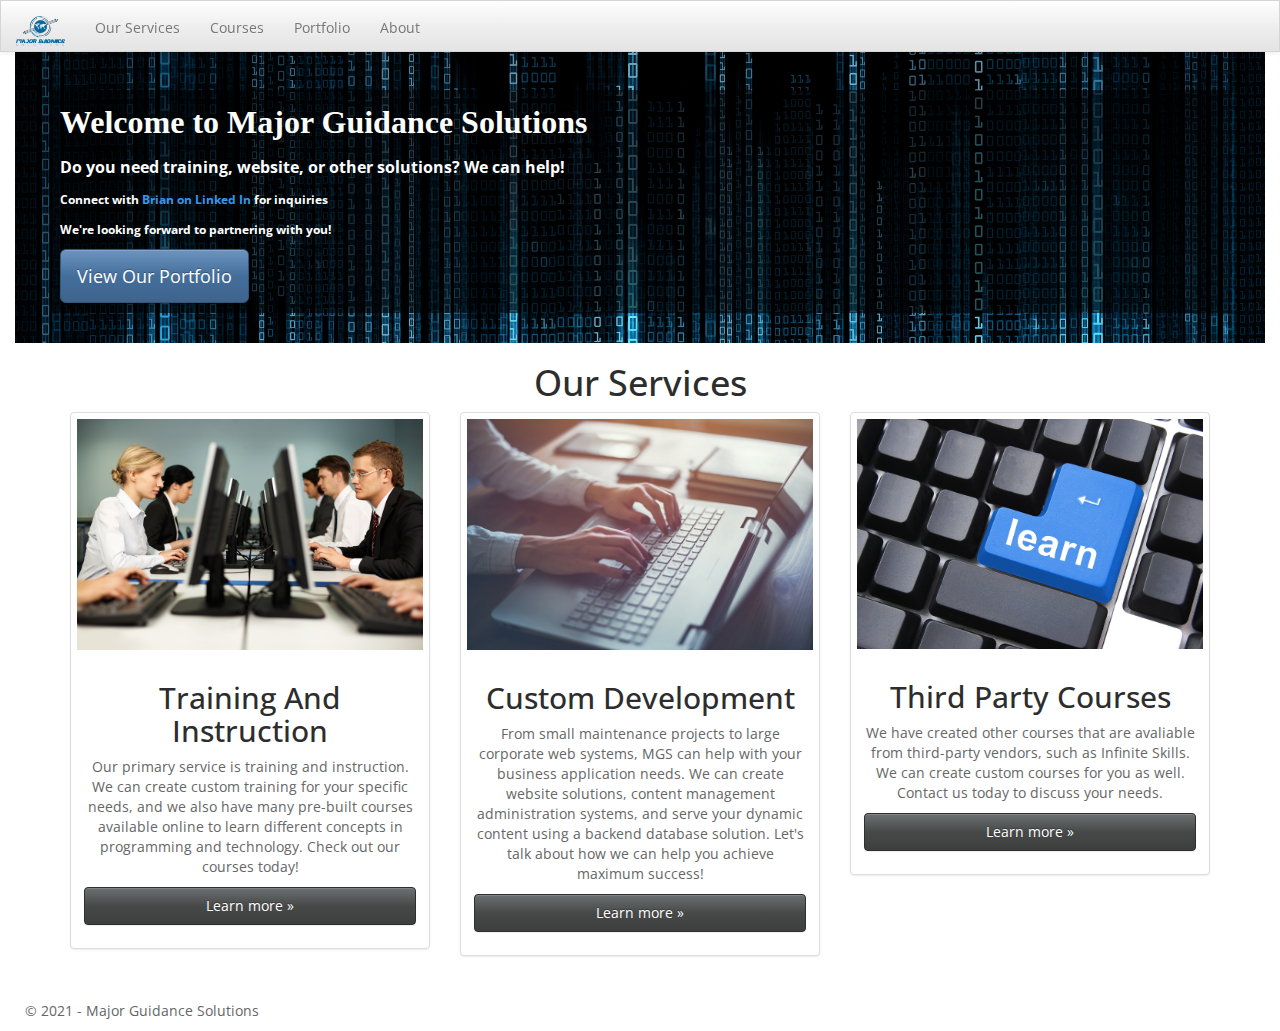
<file: index.html>
<!DOCTYPE html>
<html lang="en">
<head>
    <meta charset="utf-8" />
    <meta name="viewport" content="width=device-width, initial-scale=1.0">
    <meta name="description" content="Major Guidance Solutions is a training and web-consulting company.  We build websites, custom solutions, and training courses" />
    <meta name="google-site-verification" content="ds817sIFiF9lKzIzUaxCvbvupThcDyJ0hNEKimfYdb0" />
    <title>Major Guidance Solutions</title>
    <link href="css/bootstrap-theme.min.css" rel="stylesheet">
    <link href="css/bootstrap.min.css" rel="stylesheet">
    <link href="css/carousel.css" rel="stylesheet">
    <link href="css/jquery-ui.min.css" rel="stylesheet">
    <link href="css/jquery-ui.structure.min.css" rel="stylesheet">
    <link href="css/jquery-ui.theme.min.css" rel="stylesheet">
    <link href="css/site.css" rel="stylesheet">
    <script src='https://www.google.com/recaptcha/api.js'></script>
</head>
<body>
    <div class="navbar navbar-default navbar-fixed-top">
        <div class="container-fluid">
            <div class="navbar-header">
                <button type="button" class="navbar-toggle" data-toggle="collapse" data-target=".navbar-collapse">
                    <span class="icon-bar"></span>
                    <span class="icon-bar"></span>
                    <span class="icon-bar"></span>
                </button>
                <a href="index.html" class="navbar-brand">
                    <img src="images/Logo.png" title="Major Guidance Solutions Logo" alt="Major Guidance Solutions Logo"
                         height="30px" />
                </a>
            </div>
            <div class="navbar-collapse collapse">
                <ul class="nav navbar-nav">
                    <li class="menu-item dropdown">
                        <a href="#" class="dropdown-toggle" data-toggle="dropdown">Our Services</a>
                        <ul class="dropdown-menu">
                            <li class="menu-item"><a href="index.html">Home</a></li>
                            <li class="menu-item"><a href="trainingandinstruction.html">Training And Instruction</a></li>
                            <li class="menu-item"><a href="customdevelopment.html">Custom Development</a></li>
                            <li class="menu-item"><a href="customcourses.html">Custom Courses</a></li>
                        </ul>
                    </li>
                    <li></li>
                    <li><a href="https://training.majorguidancesolutions.com" target="_blank">Courses</a></li>
                    <li><a href="portfolio.html">Portfolio</a></li>
                    <li><a href="about.html">About</a></li>
                </ul>
            </div>
        </div>
    </div>
    <div class="body-content">

        <section class="homepageheader">
            <div class="container-fluid">
                <div class="jumbotron-custom">
                    <div class="row">
                        <div class="hidden-sm hidden-xs">
                            <div class="col-md-8">
                                <div class="row">

                                    <div class="col-xs-12 col-md-12">
                                        <p>
                                            <span class="jth1">Welcome to Major Guidance Solutions</span>
                                        </p>
                                    </div>
                                </div>

                                <div class="row">
                                    <div class="col-xs-12 col-md-12">
                                        <p>
                                            <span class="jth3">
                                                Do you need training, website, or other solutions?  We can help!
                                            </span>
                                        </p>
                                    </div>
                                </div>
                                <div class="row">
                                    <div class="col-xs-12 col-md-12">
                                        <p>
                                            <span class="jth5">
                                                Connect with <a href="https://www.linkedin.com/in/brianlgorman" target="_blank">Brian on Linked In</a> for inquiries 
                                            </span>
                                        </p>
                                    </div>
                                </div>
                                <div class="row">
                                    <div class="col-xs-12 col-md-12">
                                        <p>
                                            <span class="jth5">
                                                We're looking forward to partnering with you!
                                            </span>
                                        </p>
                                    </div>
                                </div>
                                <div class="row">
                                    <div class="col-xs-12 col-md-12">
                                        <a class="btn btn-primary btn-lg" href="portfolio.html">View Our Portfolio</a>
                                    </div>
                                </div>
                            </div>
                            <div class="col-md-4">
                                <div class="hidden-sm hidden-xs">
                                    <!-- <div class="panel">
                                        <div class="panel-body">
        <form action="/ContactUs/Create" method="post"><input name="__RequestVerificationToken" type="hidden" value="bCKmnstpBrNyuHSiI5T2NNhahsMHrcIqYBK7GptZTpPyLe-HDvWsDGaVo73Mqh3Lnd_BnLm0nB2x8XXdw6FeG_vr6UxEpHPimP5JQD5822U1" />                                        <form role="form">
                                                    <div class="form-group">
                                                        <label for="Info">Do you have a custom request?</label>
                                                    </div>
                                                    <div class="form-group">
                                                        <label for="Name">Name</label>
                                                        <input class="form-control" id="Name" name="Name" type="text" value="" />
                                                    </div>
                                                    <div class="form-group">
                                                        <label for="emailAddress">Email Address</label>
                                                        <input class="form-control" data-val="true" data-val-email="The Email field is not a valid e-mail address." id="Email" name="Email" type="text" value="" />
                                                        <span class="field-validation-valid text-danger" data-valmsg-for="Email" data-valmsg-replace="true"></span>
                                                    </div>
                                                    <div class="form-group">
                                                        <label for="questionComment">How can we help you?</label>
                                                        <textarea class="form-control" cols="20" id="Comments" name="Comments" rows="2">
        </textarea>
                                                    </div>
                                                    <div class="form-group">
                                                        <div class="g-recaptcha" data-sitekey="6Leuz04UAAAAAO5cCkplxC821ZRMJoc3R-yg8Am8"></div>
                                                        <button type="submit" id="submit" class="btn btn-primary" style="min-width:230px;">Submit</button>
                                                    </div>
                                                </form>
        </form>                                </div>
                                    </div> -->
                                </div>
                            </div>
                        </div>
                        <div class="visible-sm visible-xs">
                            <div class="row">
                                <div class="col-xs-12 col-sm-12">
                                    <p class="jth5">
                                        Welcome to Major Guidance Solutions.
                                    </p>
                                </div>
                            </div>
                        </div>
                        <div class="visible-sm">
                            <div class="row">
                                <div class="col-xs-12 col-sm-12">
                                    <p class="jth5">
                                        We're glad you are here. Check out our offerings and contact us today.  We'll be looking forward to hearing from you!
                                    </p>
                                </div>
                            </div>
                        </div>
                    </div>
                </div>
            </div>
        </section>
        <section>
            <div class="container">
                <div class="row text-center">
                    <h1>Our Services</h1>
                </div>
            </div>
        </section>
        <section>
            <div class="container">
                <div class="row text-center">
                    <div class="col-lg-4 col-md-4 col-sm-6 col-xs-12">
                        <div class="thumbnail">
                            <img src="images/training_sm.jpg" alt="Training and Instruction image" class="img-responsive" style="padding:2px;" />
                            <div class="caption">
                                <h2>Training And Instruction</h2>
                                <p>
                                    Our primary service is training and instruction.  We can create custom training for your specific needs, and we also have many pre-built courses available online to learn
                                    different concepts in programming and technology.  Check out our courses today!
                                </p>
                                <p><a class="btn btn-default btn-default-color width100perc" href="https://training.majorguidancesolutions.com" target="_blank">Learn more &raquo;</a></p>
                            </div>
                        </div>
                    </div>

                    <div class="col-lg-4 col-md-4 col-sm-6 col-xs-12">
                        <div class="thumbnail">
                            <img src="images/webdev_sm.jpg" alt="Custom development image" class="img-responsive" style="padding:2px;" />
                            <div class="caption">
                                <h2>Custom Development</h2>
                                <p>
                                    From small maintenance projects to large corporate web systems, MGS can help with your business application needs.
                                    We can create website solutions, content management administration systems, and serve your dynamic content using a backend database solution.
                                    Let's talk about how we can help you achieve maximum success!
                                </p>
                                <p><a class="btn btn-default btn-default-color width100perc" href="customdevelopment.html">Learn more &raquo;</a></p>
                            </div>
                        </div>
                    </div>

                    <div class="col-lg-4 col-md-4 col-sm-6 col-xs-12">
                        <div class="thumbnail">
                            <img src="images/thirdparty_sm.jpg" alt="Third Party Courses image" class="img-responsive" style="padding:2px;" />
                            <div class="caption">
                                <h2>Third Party Courses</h2>
                                <p>
                                    We have created other courses that are avaliable from third-party vendors, such as Infinite Skills. We can create custom courses for you as well.
                                    Contact us today to discuss your needs.
                                </p>
                                <p><a class="btn btn-default btn-default-color width100perc" href="customcourses.html">Learn more &raquo;</a></p>
                            </div>
                        </div>
                    </div>

                </div>
            </div>
        </section>
    </div>
    <div class="row-fluid" style="padding-top:25px; padding-left:10px;">
        <div class="col-xs-12 col-sm-12 col-md-12 col-lg-12">
            <footer>
                <p>&copy; 2021 - Major Guidance Solutions</p>
            </footer>
        </div>
    </div>

    <script src="js/lib/jquery.min.js" type="text/javascript"></script>
    <script src="js/lib/jquery-ui.min.js" type="text/javascript"></script>
    <script src="js/lib/bootstrap.min.js" type="text/javascript"></script>
    <script async>(function(s,u,m,o,j,v){j=u.createElement(m);v=u.getElementsByTagName(m)[0];j.async=1;j.src=o;j.dataset.sumoSiteId='b4dd9afd2f1b91f21d970b7b245b37c77cfbd719337da8b7c1759c6591c8f07f';v.parentNode.insertBefore(j,v)})(window,document,'script','//load.sumo.com/');</script>
</body>
</html>
</file>
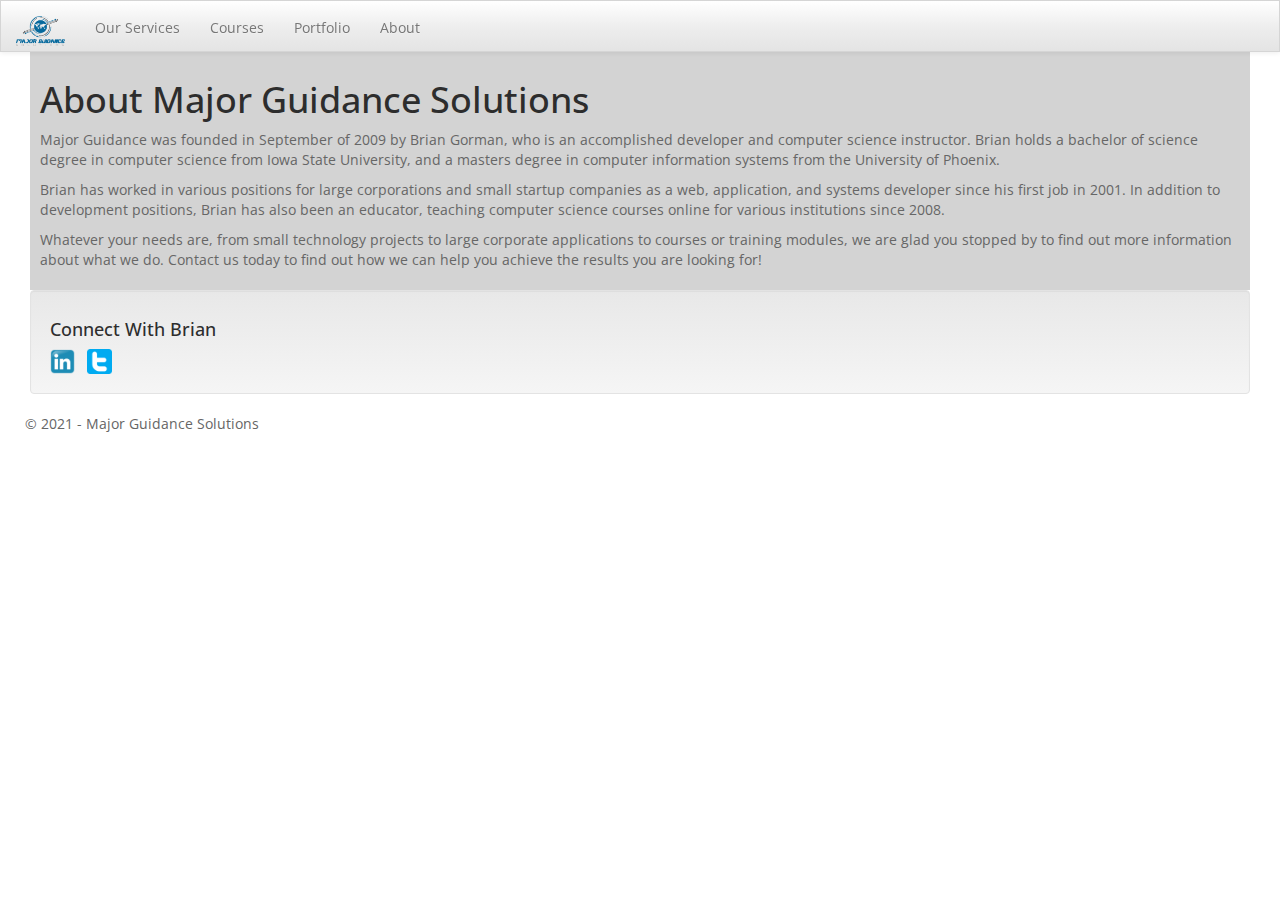
<file: about.html>
<!DOCTYPE html>
<html lang="en">
<head>
    <meta charset="utf-8" />
    <meta name="viewport" content="width=device-width, initial-scale=1.0">
    <meta name="description" content="Major Guidance Solutions is a training and web-consulting company.  We build websites, custom solutions, and training courses" />
    <meta name="google-site-verification" content="ds817sIFiF9lKzIzUaxCvbvupThcDyJ0hNEKimfYdb0" />
    <title>Major Guidance Solutions</title>
    <link href="css/bootstrap-theme.min.css" rel="stylesheet">
    <link href="css/bootstrap.min.css" rel="stylesheet">
    <link href="css/carousel.css" rel="stylesheet">
    <link href="css/jquery-ui.min.css" rel="stylesheet">
    <link href="css/jquery-ui.structure.min.css" rel="stylesheet">
    <link href="css/jquery-ui.theme.min.css" rel="stylesheet">
    <link href="css/site.css" rel="stylesheet">
    <script src='https://www.google.com/recaptcha/api.js'></script>
</head>
<body>
    <div class="navbar navbar-default navbar-fixed-top">
        <div class="container-fluid">
            <div class="navbar-header">
                <button type="button" class="navbar-toggle" data-toggle="collapse" data-target=".navbar-collapse">
                    <span class="icon-bar"></span>
                    <span class="icon-bar"></span>
                    <span class="icon-bar"></span>
                </button>
                <a href="index.html" class="navbar-brand">
                    <img src="images/Logo.png" title="Major Guidance Solutions Logo" alt="Major Guidance Solutions Logo"
                         height="30px" />
                </a>
            </div>
            <div class="navbar-collapse collapse">
                <ul class="nav navbar-nav">
                    <li class="menu-item dropdown">
                        <a href="#" class="dropdown-toggle" data-toggle="dropdown">Our Services</a>
                        <ul class="dropdown-menu">
                            <li class="menu-item"><a href="index.html">Home</a></li>
                            <li class="menu-item"><a href="trainingandinstruction.html">Training And Instruction</a></li>
                            <li class="menu-item"><a href="customdevelopment.html">Custom Development</a></li>
                            <li class="menu-item"><a href="customcourses.html">Custom Courses</a></li>
                        </ul>
                    </li>
                    <li></li>
                    <li><a href="https://training.majorguidancesolutions.com" target="_blank">Courses</a></li>
                    <li><a href="portfolio.html">Portfolio</a></li>
                    <li><a href="about.html">About</a></li>
                </ul>
            </div>
        </div>
    </div>
    <div class="body-content">
        <div class="row-fluid">
            <div class="col-xs-12 col-sm-12 col-md-12 col-lg-12">
                <div class="about-text">
                    <h1>About Major Guidance Solutions</h1>
                    <p>
                        Major Guidance was founded in September of 2009 by Brian Gorman, who is an accomplished developer and computer science instructor.
                        Brian holds a bachelor of science degree in computer science from Iowa State University, and a masters degree in computer information systems from the University of Phoenix.
                    </p>
                    <p>
                        Brian has worked in various positions for large corporations and small startup companies as a web, application, and systems developer since his first job in 2001.
                        In addition to development positions, Brian has also been an educator, teaching computer science courses online for various institutions since 2008.
                    </p>
                    <p>
                        Whatever your needs are, from small technology projects to large corporate applications to courses or training modules, we are glad you stopped by to
                        find out more information about what we do. Contact us today to find out how we can help you achieve the results you are looking for!
                    </p>
                </div>
            </div>
        </div>
        <div class="row-fluid">
            <div class="col-xs-12 col-sm-12 col-md-12 col-lg-12">
                <div class="well">
                    <h4>Connect With Brian</h4>
                    <a href="https://www.linkedin.com/in/brianlgorman" target="_blank"><img src="images/linkedin.png" alt="Connect on Linked In" style="max-height:25px; max-width:25px;"/></a>
                    &nbsp;
                    <a href="https://twitter.com/blgorman" target="_blank"><img src="images/twitter.png" alt="Connect on Twitter" style="max-height:25px; max-width:25px;"/></a>
                </div>
            </div>
        </div>
    </div>
    <div class="row-fluid" style="padding-top:25px; padding-left:10px;">
        <div class="col-xs-12 col-sm-12 col-md-12 col-lg-12">
            <footer>
                <p>&copy; 2021 - Major Guidance Solutions</p>
            </footer>
        </div>
    </div>

    <script src="js/lib/jquery.min.js" type="text/javascript"></script>
    <script src="js/lib/jquery-ui.min.js" type="text/javascript"></script>
    <script src="js/lib/bootstrap.min.js" type="text/javascript"></script>
    <script async>(function(s,u,m,o,j,v){j=u.createElement(m);v=u.getElementsByTagName(m)[0];j.async=1;j.src=o;j.dataset.sumoSiteId='b4dd9afd2f1b91f21d970b7b245b37c77cfbd719337da8b7c1759c6591c8f07f';v.parentNode.insertBefore(j,v)})(window,document,'script','//load.sumo.com/');</script>
</body>
</html>
</file>
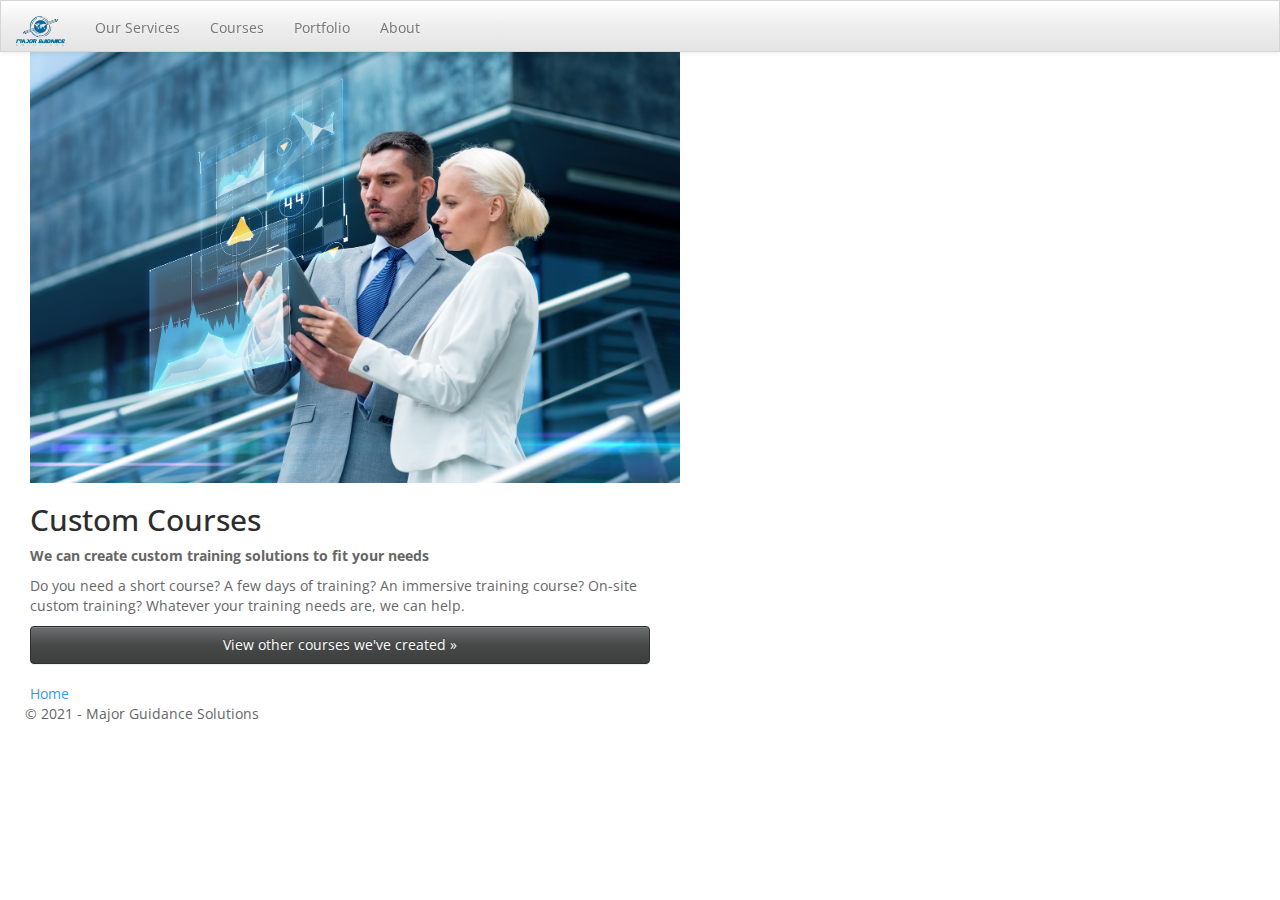
<file: customcourses.html>
<!DOCTYPE html>
<html lang="en">
<head>
    <meta charset="utf-8" />
    <meta name="viewport" content="width=device-width, initial-scale=1.0">
    <meta name="description" content="Major Guidance Solutions is a training and web-consulting company.  We build websites, custom solutions, and training courses" />
    <meta name="google-site-verification" content="ds817sIFiF9lKzIzUaxCvbvupThcDyJ0hNEKimfYdb0" />
    <title>Major Guidance Solutions</title>
    <link href="css/bootstrap-theme.min.css" rel="stylesheet">
    <link href="css/bootstrap.min.css" rel="stylesheet">
    <link href="css/carousel.css" rel="stylesheet">
    <link href="css/jquery-ui.min.css" rel="stylesheet">
    <link href="css/jquery-ui.structure.min.css" rel="stylesheet">
    <link href="css/jquery-ui.theme.min.css" rel="stylesheet">
    <link href="css/site.css" rel="stylesheet">
    <script src='https://www.google.com/recaptcha/api.js'></script>
</head>
<body>
    <div class="navbar navbar-default navbar-fixed-top">
        <div class="container-fluid">
            <div class="navbar-header">
                <button type="button" class="navbar-toggle" data-toggle="collapse" data-target=".navbar-collapse">
                    <span class="icon-bar"></span>
                    <span class="icon-bar"></span>
                    <span class="icon-bar"></span>
                </button>
                <a href="index.html" class="navbar-brand">
                    <img src="images/Logo.png" title="Major Guidance Solutions Logo" alt="Major Guidance Solutions Logo"
                         height="30px" />
                </a>
            </div>
            <div class="navbar-collapse collapse">
                <ul class="nav navbar-nav">
                    <li class="menu-item dropdown">
                        <a href="#" class="dropdown-toggle" data-toggle="dropdown">Our Services</a>
                        <ul class="dropdown-menu">
                            <li class="menu-item"><a href="index.html">Home</a></li>
                            <li class="menu-item"><a href="trainingandinstruction.html">Training And Instruction</a></li>
                            <li class="menu-item"><a href="customdevelopment.html">Custom Development</a></li>
                            <li class="menu-item"><a href="customcourses.html">Custom Courses</a></li>
                        </ul>
                    </li>
                    <li></li>
                    <li><a href="https://training.majorguidancesolutions.com" target="_blank">Courses</a></li>
                    <li><a href="portfolio.html">Portfolio</a></li>
                    <li><a href="about.html">About</a></li>
                </ul>
            </div>
        </div>
    </div>
    <div class="body-content">
        
        <div class="row-fluid">
            <div class="col-md-12 col-lg-12">
                <div class="visible-sm visible-xs">
                    <img class="img-responsive" src="images/thirdparty.jpg" alt="Custom Courses for partners photo" />
                </div>
                <div class="hidden-sm hidden-xs">
                    <img class="img-responsive ourservicedisplaywidth" src="images/thirdparty.jpg" alt="Custom Courses for partners photo" />
                </div>
            </div>
        </div>
        
        <div class="row-fluid">
            <div class="col-xs-12 col-sm-12 col-md-12 col-lg-12">
                <div class="ourservicedisplaywidth">
                    <h2>Custom Courses</h2>
                    <p>
                        <b>We can create custom training solutions to fit your needs</b>
                    </p>
                    <p>
                        Do you need a short course? A few days of training? An immersive training course? On-site custom training? Whatever your training needs are, we can help.
                    </p>
                </div>
            </div>
        </div>
        <div class="row-fluid">
            <div class="ourservicedisplaywidth">
                <div class="col-xs-12 col-sm-12 col-md-12 col-lg-12">
                    <a style="width:100%;" class="btn btn-default btn-default-color" href="portfolio.html">View other courses we&#39;ve created &raquo;</a>
                </div>
            </div>
        </div>
        <div class="row-fluid">
            <div class="ourservicedisplaywidth">
                <div class="col-xs-12 col-sm-12 col-md-12 col-lg-12">
                    <div style="padding:10px;"></div>
                </div>
            </div>
        </div>
        <div class="row-fluid">
            <div class="ourservicedisplaywidth">
                <div class="col-xs-12 col-sm-12 col-md-12 col-lg-12">
                    <a href="index.html">Home</a>
                </div>
            </div>
        </div>

    </div>
    <div class="row-fluid" style="padding-top:25px; padding-left:10px;">
        <div class="col-xs-12 col-sm-12 col-md-12 col-lg-12">
            <footer>
                <p>&copy; 2021 - Major Guidance Solutions</p>
            </footer>
        </div>
    </div>

    <script src="js/lib/jquery.min.js" type="text/javascript"></script>
    <script src="js/lib/jquery-ui.min.js" type="text/javascript"></script>
    <script src="js/lib/bootstrap.min.js" type="text/javascript"></script>
    <script async>(function(s,u,m,o,j,v){j=u.createElement(m);v=u.getElementsByTagName(m)[0];j.async=1;j.src=o;j.dataset.sumoSiteId='b4dd9afd2f1b91f21d970b7b245b37c77cfbd719337da8b7c1759c6591c8f07f';v.parentNode.insertBefore(j,v)})(window,document,'script','//load.sumo.com/');</script>
</body>
</html>
</file>
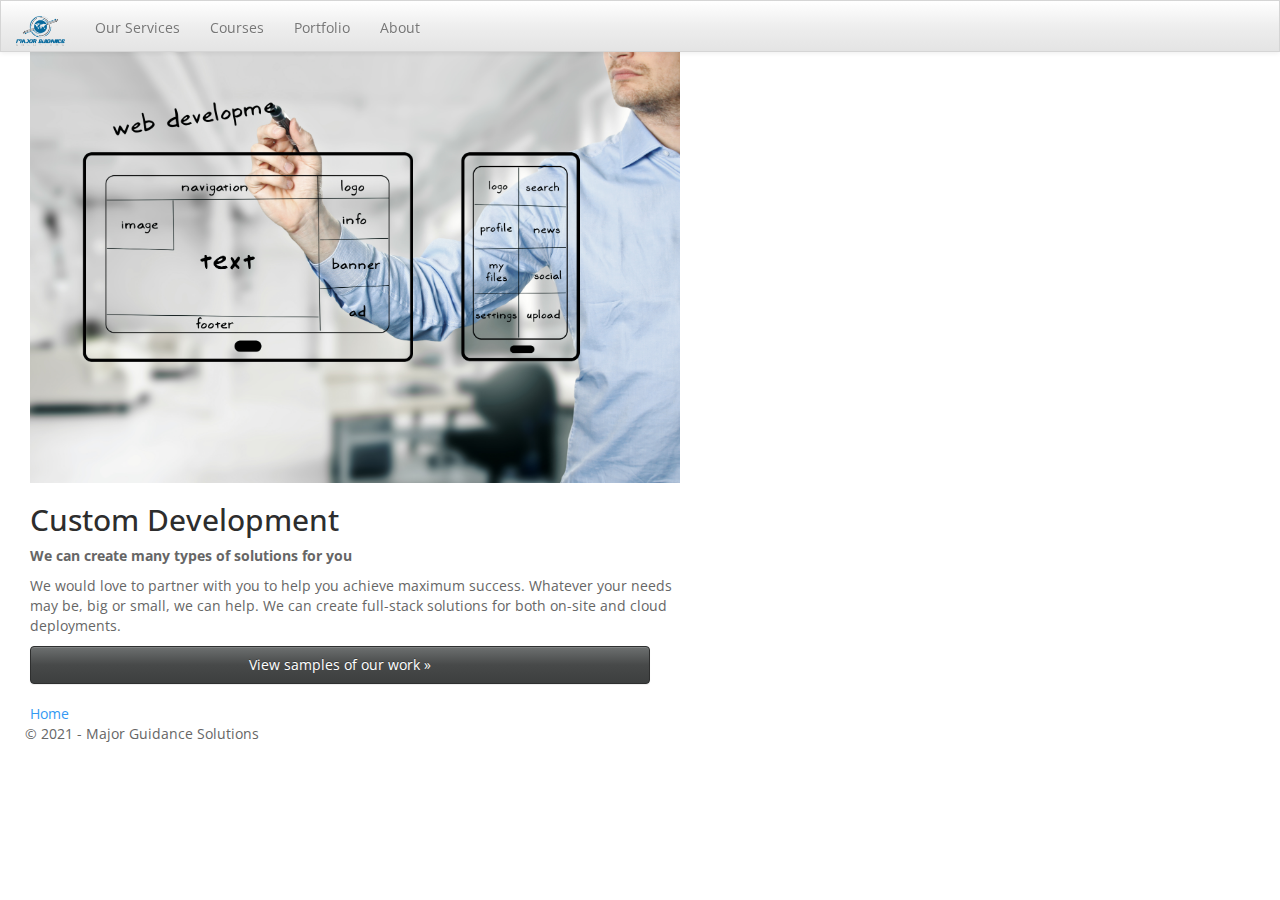
<file: customdevelopment.html>
<!DOCTYPE html>
<html lang="en">
<head>
    <meta charset="utf-8" />
    <meta name="viewport" content="width=device-width, initial-scale=1.0">
    <meta name="description" content="Major Guidance Solutions is a training and web-consulting company.  We build websites, custom solutions, and training courses" />
    <meta name="google-site-verification" content="ds817sIFiF9lKzIzUaxCvbvupThcDyJ0hNEKimfYdb0" />
    <title>Major Guidance Solutions</title>
    <link href="css/bootstrap-theme.min.css" rel="stylesheet">
    <link href="css/bootstrap.min.css" rel="stylesheet">
    <link href="css/carousel.css" rel="stylesheet">
    <link href="css/jquery-ui.min.css" rel="stylesheet">
    <link href="css/jquery-ui.structure.min.css" rel="stylesheet">
    <link href="css/jquery-ui.theme.min.css" rel="stylesheet">
    <link href="css/site.css" rel="stylesheet">
    <script src='https://www.google.com/recaptcha/api.js'></script>
</head>
<body>
    <div class="navbar navbar-default navbar-fixed-top">
        <div class="container-fluid">
            <div class="navbar-header">
                <button type="button" class="navbar-toggle" data-toggle="collapse" data-target=".navbar-collapse">
                    <span class="icon-bar"></span>
                    <span class="icon-bar"></span>
                    <span class="icon-bar"></span>
                </button>
                <a href="index.html" class="navbar-brand">
                    <img src="images/Logo.png" title="Major Guidance Solutions Logo" alt="Major Guidance Solutions Logo"
                         height="30px" />
                </a>
            </div>
            <div class="navbar-collapse collapse">
                <ul class="nav navbar-nav">
                    <li class="menu-item dropdown">
                        <a href="#" class="dropdown-toggle" data-toggle="dropdown">Our Services</a>
                        <ul class="dropdown-menu">
                            <li class="menu-item"><a href="index.html">Home</a></li>
                            <li class="menu-item"><a href="trainingandinstruction.html">Training And Instruction</a></li>
                            <li class="menu-item"><a href="customdevelopment.html">Custom Development</a></li>
                            <li class="menu-item"><a href="customcourses.html">Custom Courses</a></li>
                        </ul>
                    </li>
                    <li></li>
                    <li><a href="https://training.majorguidancesolutions.com" target="_blank">Courses</a></li>
                    <li><a href="portfolio.html">Portfolio</a></li>
                    <li><a href="about.html">About</a></li>
                </ul>
            </div>
        </div>
    </div>
    <div class="body-content">
        
        <div class="row-fluid">
            <div class="col-md-12 col-lg-12">
                <div class="visible-sm visible-xs">
                    <img class="img-responsive" src="images/webdev.jpg" alt="Custom Development photo" />
                </div>
                <div class="hidden-sm hidden-xs">
                    <img class="img-responsive ourservicedisplaywidth" src="images/webdev.jpg" alt="Custom Development photo" />
                </div>
            </div>
        </div>
        
        <div class="row-fluid">
            <div class="col-xs-12 col-sm-12 col-md-12 col-lg-12">
                <div class="ourservicedisplaywidth">
                    <h2>Custom Development</h2>
                    <p>
                        <b>We can create many types of solutions for you</b>
                    </p>
                    <p>
                        We would love to partner with you to help you achieve maximum success. Whatever your needs may be, big or small, we can help.  We can create full-stack solutions for both on-site and cloud deployments.
                    </p>
                </div>
            </div>
        </div>
        <div class="row-fluid">
            <div class="ourservicedisplaywidth">
                <div class="col-xs-12 col-sm-12 col-md-12 col-lg-12">
                    <a style="width:100%;" class="btn btn-default btn-default-color" href="portfolio.html">View samples of our work &raquo;</a>
                </div>
            </div>
        </div>
        <div class="row-fluid">
            <div class="ourservicedisplaywidth">
                <div class="col-xs-12 col-sm-12 col-md-12 col-lg-12">
                    <div style="padding:10px;"></div>
                </div>
            </div>
        </div>
        <div class="row-fluid">
            <div class="ourservicedisplaywidth">
                <div class="col-xs-12 col-sm-12 col-md-12 col-lg-12">
                    <a href="index.html">Home</a>
                </div>
            </div>
        </div>

    </div>
    <div class="row-fluid" style="padding-top:25px; padding-left:10px;">
        <div class="col-xs-12 col-sm-12 col-md-12 col-lg-12">
            <footer>
                <p>&copy; 2021 - Major Guidance Solutions</p>
            </footer>
        </div>
    </div>

    <script src="js/lib/jquery.min.js" type="text/javascript"></script>
    <script src="js/lib/jquery-ui.min.js" type="text/javascript"></script>
    <script src="js/lib/bootstrap.min.js" type="text/javascript"></script>
    <script async>(function(s,u,m,o,j,v){j=u.createElement(m);v=u.getElementsByTagName(m)[0];j.async=1;j.src=o;j.dataset.sumoSiteId='b4dd9afd2f1b91f21d970b7b245b37c77cfbd719337da8b7c1759c6591c8f07f';v.parentNode.insertBefore(j,v)})(window,document,'script','//load.sumo.com/');</script>
</body>
</html>
</file>
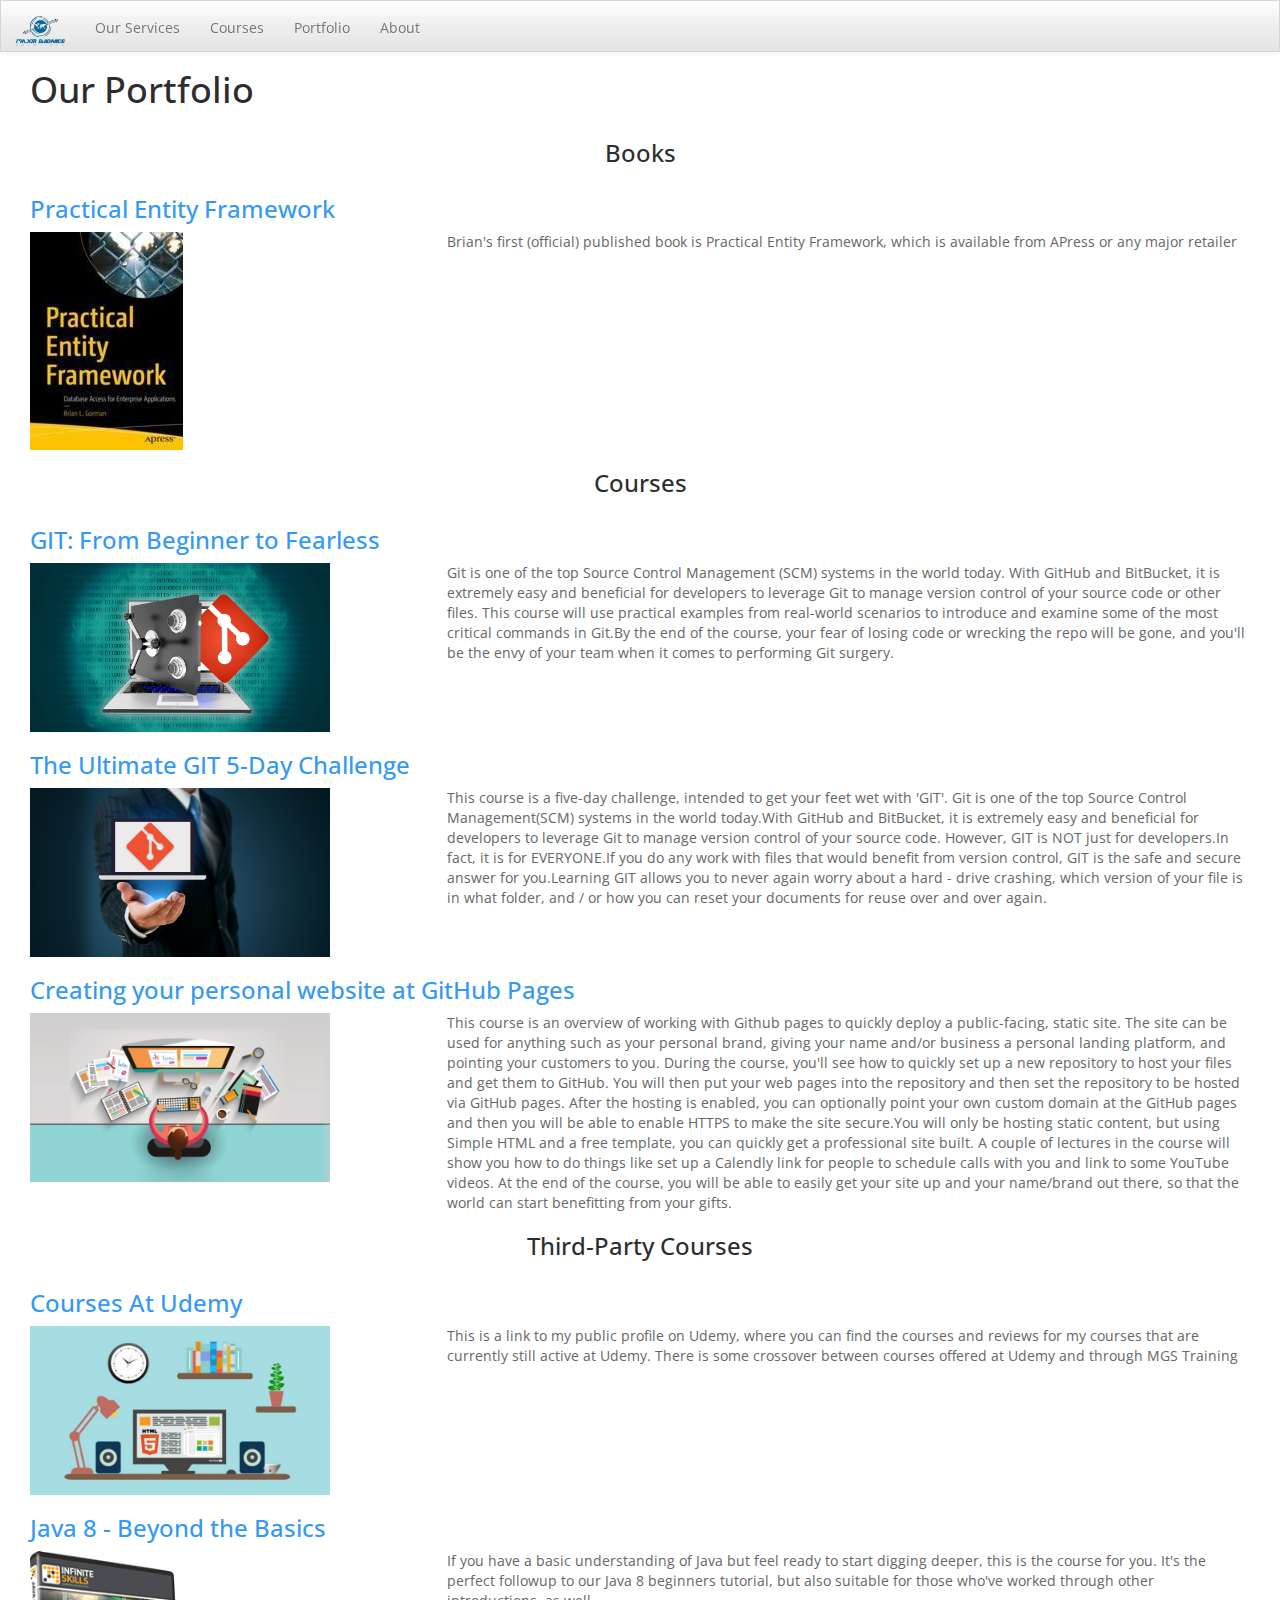
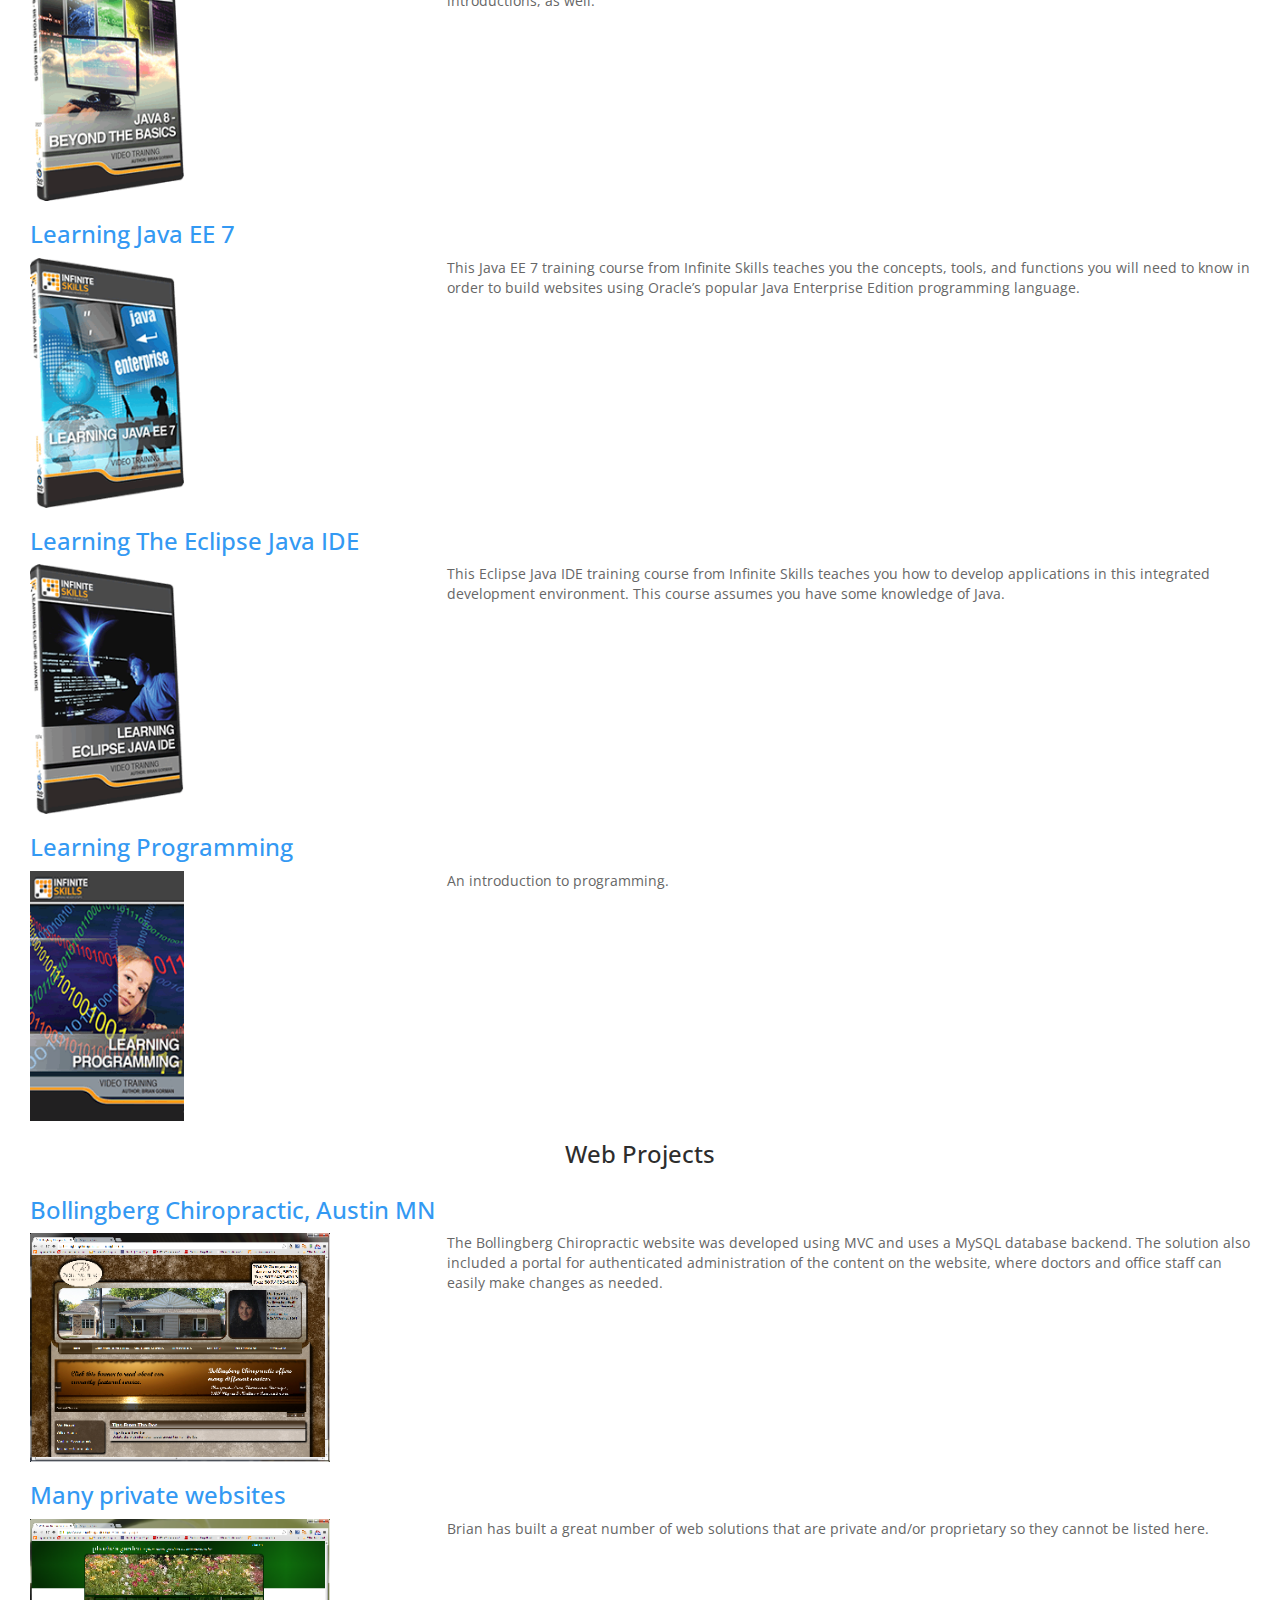
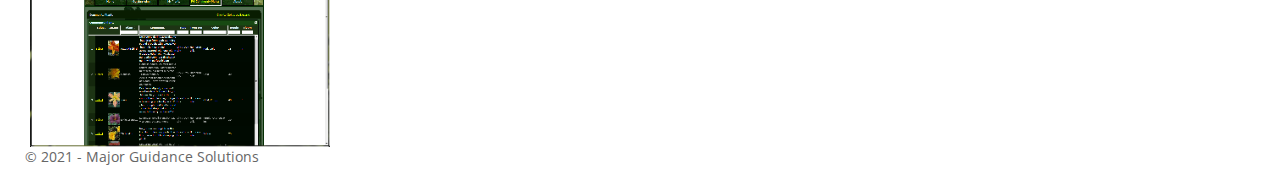
<file: portfolio.html>
<!DOCTYPE html>
<html lang="en">
<head>
    <meta charset="utf-8" />
    <meta name="viewport" content="width=device-width, initial-scale=1.0">
    <meta name="description" content="Major Guidance Solutions is a training and web-consulting company.  We build websites, custom solutions, and training courses" />
    <meta name="google-site-verification" content="ds817sIFiF9lKzIzUaxCvbvupThcDyJ0hNEKimfYdb0" />
    <title>Major Guidance Solutions</title>
    <link href="css/bootstrap-theme.min.css" rel="stylesheet">
    <link href="css/bootstrap.min.css" rel="stylesheet">
    <link href="css/carousel.css" rel="stylesheet">
    <link href="css/jquery-ui.min.css" rel="stylesheet">
    <link href="css/jquery-ui.structure.min.css" rel="stylesheet">
    <link href="css/jquery-ui.theme.min.css" rel="stylesheet">
    <link href="css/site.css" rel="stylesheet">
    <script src='https://www.google.com/recaptcha/api.js'></script>
</head>
<body>
    <div class="navbar navbar-default navbar-fixed-top">
        <div class="container-fluid">
            <div class="navbar-header">
                <button type="button" class="navbar-toggle" data-toggle="collapse" data-target=".navbar-collapse">
                    <span class="icon-bar"></span>
                    <span class="icon-bar"></span>
                    <span class="icon-bar"></span>
                </button>
                <a href="index.html" class="navbar-brand">
                    <img src="images/Logo.png" title="Major Guidance Solutions Logo" alt="Major Guidance Solutions Logo"
                         height="30px" />
                </a>
            </div>
            <div class="navbar-collapse collapse">
                <ul class="nav navbar-nav">
                    <li class="menu-item dropdown">
                        <a href="#" class="dropdown-toggle" data-toggle="dropdown">Our Services</a>
                        <ul class="dropdown-menu">
                            <li class="menu-item"><a href="index.html">Home</a></li>
                            <li class="menu-item"><a href="trainingandinstruction.html">Training And Instruction</a></li>
                            <li class="menu-item"><a href="customdevelopment.html">Custom Development</a></li>
                            <li class="menu-item"><a href="customcourses.html">Custom Courses</a></li>
                        </ul>
                    </li>
                    <li></li>
                    <li><a href="https://training.majorguidancesolutions.com" target="_blank">Courses</a></li>
                    <li><a href="portfolio.html">Portfolio</a></li>
                    <li><a href="about.html">About</a></li>
                </ul>
            </div>
        </div>
    </div>
    <div class="body-content">
        
        
        <div class="row-fluid">
            <div class="col-xs-12 col-sm-12 col-md-12 col-lg-12">
                <h1 style="width:100%;"><span style="text-align:center; width:100%;">Our Portfolio</span></h1>
            </div>
        </div>

        <div class="row-fluid">
            <div class="col-xs-12 col-sm-12 col-md-12 col-lg-12">
                <h3 style="text-align:center;">Books</h3>
            </div>
        </div>
        <div class="portfolio-item">
            <div class="row-fluid">
                <div class="col-xs-12 col-sm-12 col-md-12 col-lg-12">
                    <h3><a href="https://www.apress.com/us/book/9781484260432" target="_blank">Practical Entity Framework</a></h3>
                </div>
            </div>
            <div class="row-fluid">
                <div class="col-md-4 col-lg-4 col-xs-12 col-sm-12">
                    <a href="https://www.apress.com/us/book/9781484260432" target="_blank">
                        <img class="img-responsive img-container-portfolio" src="images/portfolio/books/9781484260449.jpg" alt="Practical Entity Framework book cover image" />
                    </a>
                </div>
                <div class="col-md-8 col-lg-8 col-xs-12 col-sm-12">
                    <span>Brian's first (official) published book is Practical Entity Framework, which is available from APress or any major retailer</span>
                </div>
            </div>
        </div>
        
        <div class="row-fluid">
            <div class="col-xs-12 col-sm-12 col-md-12 col-lg-12">
                <h3 style="text-align:center;">Courses</h3>
            </div>
        </div>
        
            <div class="portfolio-item">
                <div class="row-fluid">
                    <div class="col-xs-12 col-sm-12 col-md-12 col-lg-12">
                        <h3><a href="https://training.majorguidancesolutions.com/courses/git-from-beginner-to-fearless" target="_blank">GIT: From Beginner to Fearless</a></h3>
                    </div>
                </div>
                <div class="row-fluid">
                    <div class="col-md-4 col-lg-4 col-xs-12 col-sm-12">
                        <a href="https://training.majorguidancesolutions.com/courses/git-from-beginner-to-fearless" target="_blank">
                            <img class="img-responsive img-container-portfolio" src="images/portfolio/courses/gitmaincourse.jpg" alt="GIT: From Beginner to Fearless" />
                        </a>
                    </div>
                    <div class="col-md-8 col-lg-8 col-xs-12 col-sm-12">
                        <span>Git is one of the top Source Control Management (SCM) systems in the world today. With GitHub and BitBucket, it is extremely easy and beneficial for developers to leverage Git to manage version control of your source code or other files. This course will use practical examples from real-world scenarios to introduce and examine some of the most critical commands in Git.By the end of the course, your fear of losing code or wrecking the repo will be gone, and you&#39;ll be the envy of your team when it comes to performing Git surgery.</span>
                    </div>
                </div>
            </div>
            <div class="portfolio-item">
                <div class="row-fluid">
                    <div class="col-xs-12 col-sm-12 col-md-12 col-lg-12">
                        <h3><a href="https://training.majorguidancesolutions.com/courses/the-ultimate-git-5-day-challenge" target="_blank">The Ultimate GIT 5-Day Challenge</a></h3>
                    </div>
                </div>
                <div class="row-fluid">
                    <div class="col-md-4 col-lg-4 col-xs-12 col-sm-12">
                        <a href="https://training.majorguidancesolutions.com/courses/the-ultimate-git-5-day-challenge" target="_blank">
                            <img class="img-responsive img-container-portfolio" src="images/portfolio/courses/gitchallengecourse.jpg" alt="The Ultimate GIT 5-Day Challenge" />
                        </a>
                    </div>
                    <div class="col-md-8 col-lg-8 col-xs-12 col-sm-12">
                        <span>This course is a five-day challenge, intended to get your feet wet with &#39;GIT&#39;. Git is one of the top Source Control Management(SCM) systems in the world today.With GitHub and BitBucket, it is extremely easy and beneficial for developers to leverage Git to manage version control of your source code. However, GIT is NOT just for developers.In fact, it is  for EVERYONE.If you do any work with files that would benefit from version control, GIT is the safe and secure answer for you.Learning GIT allows you to never again worry about a hard - drive crashing, which version of your file is in what folder, and / or how you can reset your documents for reuse over and over again.</span>
                    </div>
                </div>
            </div>
            <div class="portfolio-item">
                <div class="row-fluid">
                    <div class="col-xs-12 col-sm-12 col-md-12 col-lg-12">
                        <h3><a href="https://training.majorguidancesolutions.com/courses/creating-your-personal-website-at-github-pages" target="_blank">Creating your personal website at GitHub Pages</a></h3>
                    </div>
                </div>
                <div class="row-fluid">
                    <div class="col-md-4 col-lg-4 col-xs-12 col-sm-12">
                        <a href="https://training.majorguidancesolutions.com/courses/creating-your-personal-website-at-github-pages" target="_blank">
                            <img class="img-responsive img-container-portfolio" src="images/portfolio/courses/githubpages.png" alt="Creating your personal website image" />
                        </a>
                    </div>
                    <div class="col-md-8 col-lg-8 col-xs-12 col-sm-12">
                        <span>This course is an overview of working with Github pages to quickly deploy a public-facing, static site.  The site can be used for anything such as your personal brand, giving your name and/or business a personal landing platform, and pointing your customers to you.  

                            During the course, you'll see how to quickly set up a new repository to host your files and get them to GitHub.  You will then put your web pages into the repository and then set the repository to be hosted via GitHub pages.
                            
                            After the hosting is enabled, you can optionally point your own custom domain at the GitHub pages and then you will be able to enable HTTPS to make the site secure.You will only be hosting static content, but using Simple HTML and a free template, you can quickly get a professional site built.
                            
                            A couple of lectures in the course will show you how to do things like set up a Calendly link for people to schedule calls with you and link to some YouTube videos.
                            
                            At the end of the course, you will be able to easily get your site up and your name/brand out there, so that the world can start benefitting from your gifts.</span>
                    </div>
                </div>
            </div>
            

            <div class="portfolio-item">
                <div class="col-xs-12 col-sm-12 col-md-12 col-lg-12">
                    <h3 style="text-align:center;">Third-Party Courses</h3>
                </div>
            </div>
            <div class="portfolio-item">
                <div class="row-fluid">
                    <div class="col-xs-12 col-sm-12 col-md-12 col-lg-12">
                        <h3><a href="https://www.udemy.com/user/briangorman/" target="_blank">Courses At Udemy</a></h3>
                    </div>
                </div>
                <div class="row-fluid">
                    <div class="col-md-4 col-lg-4 col-xs-12 col-sm-12">
                        <a href="https://www.udemy.com/user/briangorman/" target="_blank">
                            <img class="img-responsive img-container-portfolio" src="images/portfolio/courses/introtowebhtml.jpg" alt="A simple graphic of a montitor, some speakers a clock and a plant and books on a shelf" />
                        </a>
                    </div>
                    <div class="col-md-8 col-lg-8 col-xs-12 col-sm-12">
                        <span>This is a link to my public profile on Udemy, where you can find the courses and reviews for my courses that are currently still active at Udemy.  There is some crossover between courses offered at Udemy and through MGS Training</span>
                    </div>
                </div>
            </div>
        
            <div class="portfolio-item">
                <div class="row-fluid">
                    <div class="col-xs-12 col-sm-12 col-md-12 col-lg-12">
                        <h3><a target="_blank" href="https://www.oreilly.com/library/view/java-8-/9781771373364/">Java 8 - Beyond the Basics</a></h3>
                    </div>
                </div>
                <div class="row-fluid">
                    <div class="col-md-4 col-lg-4 col-xs-12 col-sm-12">
                        <a href="https://www.oreilly.com/library/view/java-8-/9781771373364/" target="_blank">
                            <img class="img-responsive img-container-portfolio" src="images/portfolio/thirdpartycourses/java8byb.png" alt="Java 8 beyond the basics course thumbnail image" />
                        </a>
                    </div>
                    <div class="col-md-8 col-lg-8 col-xs-12 col-sm-12">
                        <span>If you have a basic understanding of Java but feel ready to start digging deeper, this is the course for you. It&#39;s the perfect followup to our Java 8 beginners tutorial, but also suitable for those who&#39;ve worked through other introductions, as well.</span>
                    </div>
                </div>
            </div>
            <div class="portfolio-item">
                <div class="row-fluid">
                    <div class="col-xs-12 col-sm-12 col-md-12 col-lg-12">
                        <h3><a target="_blank" href="https://www.oreilly.com/library/view/learning-java-ee/9781771371940/">Learning Java EE 7</a></h3>
                    </div>
                </div>
                <div class="row-fluid">
                    <div class="col-md-4 col-lg-4 col-xs-12 col-sm-12">
                        <a href="https://www.oreilly.com/library/view/learning-java-ee/9781771371940/" target="_blank">
                            <img class="img-responsive img-container-portfolio" src="images/portfolio/thirdpartycourses/javaee7.png" alt="Learning Java EE 7 course thumbnail image" />
                        </a>
                    </div>
                    <div class="col-md-8 col-lg-8 col-xs-12 col-sm-12">
                        <span>This Java EE 7 training course from Infinite Skills teaches you the concepts, tools, and functions you will need to know in order to build websites using Oracle’s popular Java Enterprise Edition programming language. </span>
                    </div>
                </div>
            </div>
            <div class="portfolio-item">
                <div class="row-fluid">
                    <div class="col-xs-12 col-sm-12 col-md-12 col-lg-12">
                        <h3><a target="_blank" href=https://www.oreilly.com/library/view/learning-eclipse-java/9781771372824/">Learning The Eclipse Java IDE</a></h3>
                    </div>
                </div>
                <div class="row-fluid">
                    <div class="col-md-4 col-lg-4 col-xs-12 col-sm-12">
                        <a href="https://www.oreilly.com/library/view/learning-eclipse-java/9781771372824/" target="_blank">
                            <img class="img-responsive img-container-portfolio" src="images/portfolio/thirdpartycourses/learningeclipse.png" alt="Learning Eclipse course thumbnail image" />
                        </a>
                    </div>
                    <div class="col-md-8 col-lg-8 col-xs-12 col-sm-12">
                        <span>This Eclipse Java IDE training course from Infinite Skills teaches you how to develop applications in this integrated development environment. This course assumes you have some knowledge of Java.</span>
                    </div>
                </div>
            </div>
            <div class="portfolio-item">
                <div class="row-fluid">
                    <div class="col-xs-12 col-sm-12 col-md-12 col-lg-12">
                        <h3><a target="_blank" href="https://www.oreilly.com/library/view/learning-programming/9781771372992/">Learning Programming </a></h3>
                    </div>
                </div>
                <div class="row-fluid">
                    <div class="col-md-4 col-lg-4 col-xs-12 col-sm-12">
                        <a href="https://www.oreilly.com/library/view/learning-programming/9781771372992/" target="_blank">
                            <img class="img-responsive img-container-portfolio" src="images/portfolio/thirdpartycourses/learningprogramming.png" alt="Learning Programming course thumbnail image" />
                        </a>
                    </div>
                    <div class="col-md-8 col-lg-8 col-xs-12 col-sm-12">
                        <span>An introduction to programming.</span>
                    </div>
                </div>
            </div>
        
            <div class="row-fluid">
                <div class="col-xs-12 col-sm-12 col-md-12 col-lg-12">
                    <h3 style="text-align:center;">Web Projects</h3>
                </div>
            </div>
            
            <div class="portfolio-item">
                <div class="row-fluid">
                    <div class="col-xs-12 col-sm-12 col-md-12 col-lg-12">
                        <h3><a href="http://www.bollingberg.com" target="_blank">Bollingberg Chiropractic, Austin MN</a></h3>
                    </div>
                </div>
                <div class="row-fluid">
                    <div class="col-md-4 col-lg-4 col-xs-12 col-sm-12">
                        <a href="http://www.bollingberg.com" target="_blank">
                            <img class="img-responsive img-container-portfolio" src="images/portfolio/websites/BollingbergChiroThumbnail.png" alt="Bollingberg Chiropractic Website Thumbnail image" />
                        </a>
                    </div>
                    <div class="col-md-8 col-lg-8 col-xs-12 col-sm-12">
                        <span>The Bollingberg Chiropractic website was developed using MVC and uses a MySQL database backend. The solution also included a portal for authenticated administration of the content on the website, where doctors and office staff can easily make changes as needed. </span>
                    </div>
                </div>
            </div>
            
            <div class="portfolio-item">
                <div class="row-fluid">
                    <div class="col-xs-12 col-sm-12 col-md-12 col-lg-12">
                        <h3><a href="#" target="_blank">Many private websites</a></h3>
                    </div>
                </div>
                <div class="row-fluid">
                    <div class="col-md-4 col-lg-4 col-xs-12 col-sm-12">
                        <a href="#">
                            <img class="img-responsive img-container-portfolio" src="images/portfolio/websites/PhoebesGardenThumbnail.png" alt="Many private and proprietary websites" />
                        </a>
                    </div>
                    <div class="col-md-8 col-lg-8 col-xs-12 col-sm-12">
                        <span>Brian has built a great number of web solutions that are private and/or proprietary so they cannot be listed here.</span>
                    </div>
                </div>
            </div>



    </div>
    <div class="row-fluid" style="padding-top:25px; padding-left:10px;">
        <div class="col-xs-12 col-sm-12 col-md-12 col-lg-12">
            <footer>
                <p>&copy; 2021 - Major Guidance Solutions</p>
            </footer>
        </div>
    </div>

    <script src="js/lib/jquery.min.js" type="text/javascript"></script>
    <script src="js/lib/jquery-ui.min.js" type="text/javascript"></script>
    <script src="js/lib/bootstrap.min.js" type="text/javascript"></script>
    <script async>(function(s,u,m,o,j,v){j=u.createElement(m);v=u.getElementsByTagName(m)[0];j.async=1;j.src=o;j.dataset.sumoSiteId='b4dd9afd2f1b91f21d970b7b245b37c77cfbd719337da8b7c1759c6591c8f07f';v.parentNode.insertBefore(j,v)})(window,document,'script','//load.sumo.com/');</script>
</body>
</html>
</file>
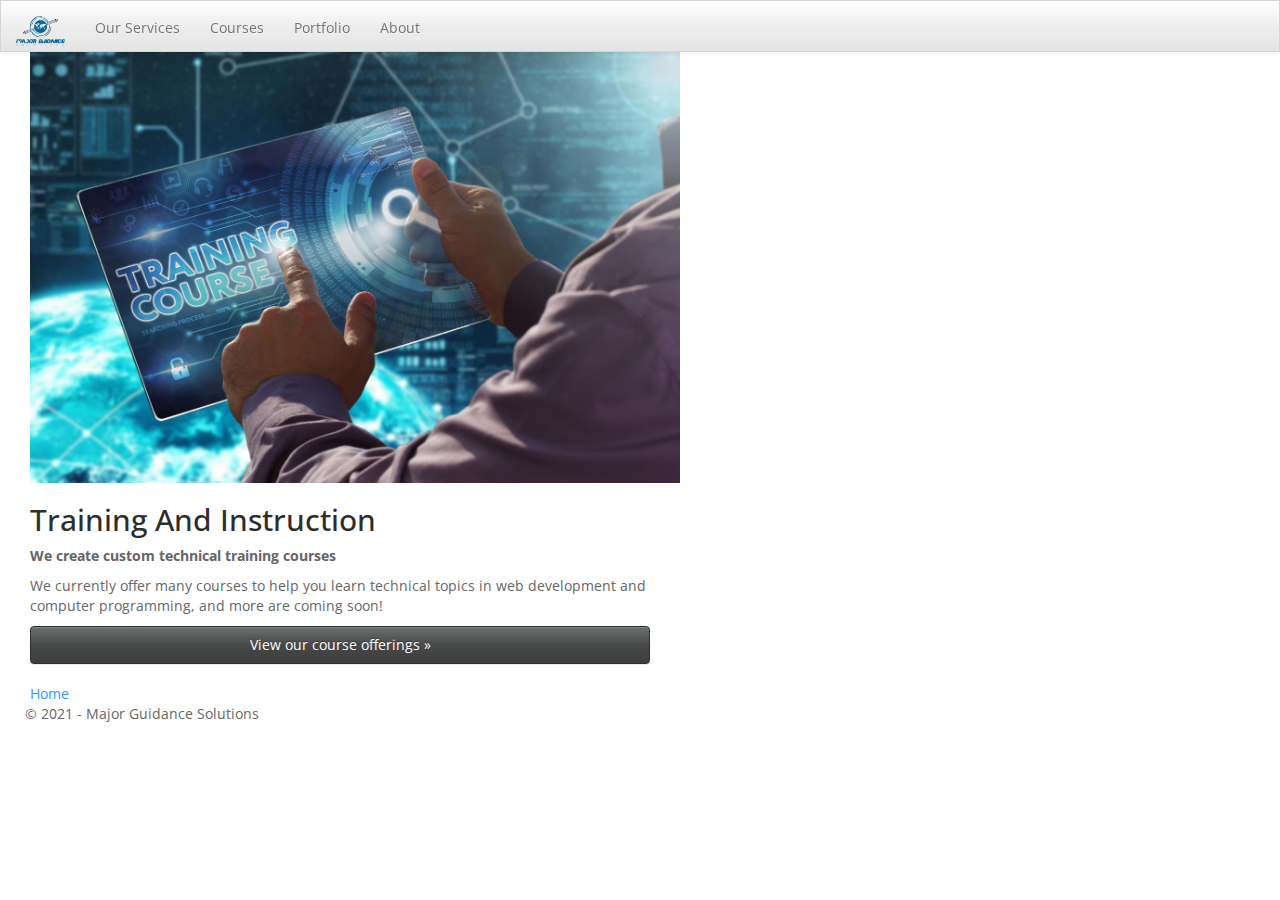
<file: trainingandinstruction.html>
<!DOCTYPE html>
<html lang="en">
<head>
    <meta charset="utf-8" />
    <meta name="viewport" content="width=device-width, initial-scale=1.0">
    <meta name="description" content="Major Guidance Solutions is a training and web-consulting company.  We build websites, custom solutions, and training courses" />
    <meta name="google-site-verification" content="ds817sIFiF9lKzIzUaxCvbvupThcDyJ0hNEKimfYdb0" />
    <title>Major Guidance Solutions</title>
    <link href="css/bootstrap-theme.min.css" rel="stylesheet">
    <link href="css/bootstrap.min.css" rel="stylesheet">
    <link href="css/carousel.css" rel="stylesheet">
    <link href="css/jquery-ui.min.css" rel="stylesheet">
    <link href="css/jquery-ui.structure.min.css" rel="stylesheet">
    <link href="css/jquery-ui.theme.min.css" rel="stylesheet">
    <link href="css/site.css" rel="stylesheet">
    <script src='https://www.google.com/recaptcha/api.js'></script>
</head>
<body>
    <div class="navbar navbar-default navbar-fixed-top">
        <div class="container-fluid">
            <div class="navbar-header">
                <button type="button" class="navbar-toggle" data-toggle="collapse" data-target=".navbar-collapse">
                    <span class="icon-bar"></span>
                    <span class="icon-bar"></span>
                    <span class="icon-bar"></span>
                </button>
                <a href="index.html" class="navbar-brand">
                    <img src="images/Logo.png" title="Major Guidance Solutions Logo" alt="Major Guidance Solutions Logo"
                         height="30px" />
                </a>
            </div>
            <div class="navbar-collapse collapse">
                <ul class="nav navbar-nav">
                    <li class="menu-item dropdown">
                        <a href="#" class="dropdown-toggle" data-toggle="dropdown">Our Services</a>
                        <ul class="dropdown-menu">
                            <li class="menu-item"><a href="index.html">Home</a></li>
                            <li class="menu-item"><a href="trainingandinstruction.html">Training And Instruction</a></li>
                            <li class="menu-item"><a href="customdevelopment.html">Custom Development</a></li>
                            <li class="menu-item"><a href="customcourses.html">Custom Courses</a></li>
                        </ul>
                    </li>
                    <li></li>
                    <li><a href="https://training.majorguidancesolutions.com" target="_blank">Courses</a></li>
                    <li><a href="portfolio.html">Portfolio</a></li>
                    <li><a href="about.html">About</a></li>
                </ul>
            </div>
        </div>
    </div>
    <div class="body-content">


        <div class="row-fluid">
            <div class="col-md-12 col-lg-12">
                <div class="visible-sm visible-xs">
                    <img class="img-responsive" src="images/training.jpg" alt="Training and Instruction photo" />
                </div>
                <div class="hidden-sm hidden-xs">
                    <img class="img-responsive ourservicedisplaywidth" src="images/training.jpg" alt="Training and Instruction photo" />
                </div>
            </div>
        </div>
        
        <div class="row-fluid">
            <div class="col-xs-12 col-sm-12 col-md-12 col-lg-12">
                <div class="ourservicedisplaywidth">
                    <h2>Training And Instruction</h2>
                    <p>
                        <b>We create custom technical training courses</b>
                    </p>
                    <p>
                        We currently offer many courses to help you learn technical topics in web development and computer programming, and more are coming soon!
                    </p>
                </div>
            </div>
        </div>
        <div class="row-fluid">
            <div class="ourservicedisplaywidth">
                <div class="col-xs-12 col-sm-12 col-md-12 col-lg-12">
                    <a style="width:100%;" class="btn btn-default btn-default-color" href="https://training.majorguidancesolutions.com" target="_blank">View our course offerings &raquo;</a>
                </div>
            </div>
        </div>
        <div class="row-fluid">
            <div class="ourservicedisplaywidth">
                <div class="col-xs-12 col-sm-12 col-md-12 col-lg-12">
                    <div style="padding:10px;"></div>
                </div>
            </div>
        </div>
        <div class="row-fluid">
            <div class="ourservicedisplaywidth">
                <div class="col-xs-12 col-sm-12 col-md-12 col-lg-12">
                    <a href="index.html">Home</a>
                </div>
            </div>
        </div>
        
    </div>
    <div class="row-fluid" style="padding-top:25px; padding-left:10px;">
        <div class="col-xs-12 col-sm-12 col-md-12 col-lg-12">
            <footer>
                <p>&copy; 2021 - Major Guidance Solutions</p>
            </footer>
        </div>
    </div>

    <script src="js/lib/jquery.min.js" type="text/javascript"></script>
    <script src="js/lib/jquery-ui.min.js" type="text/javascript"></script>
    <script src="js/lib/bootstrap.min.js" type="text/javascript"></script>
    <script async>(function(s,u,m,o,j,v){j=u.createElement(m);v=u.getElementsByTagName(m)[0];j.async=1;j.src=o;j.dataset.sumoSiteId='b4dd9afd2f1b91f21d970b7b245b37c77cfbd719337da8b7c1759c6591c8f07f';v.parentNode.insertBefore(j,v)})(window,document,'script','//load.sumo.com/');</script>
</body>
</html>
</file>
<file: css/carousel.css>
﻿
/* ------------------- Carousel Styling ------------------- */

.carousel-inner {
  border-radius: 15px;
}

.carousel-caption {
  background-color: rgba(0,0,0,.5);
  position: absolute;
  left: 0;
  right: 0;
  bottom: 0;
  z-index: 10;
  padding: 0 0 10px 25px;
  color: #fff;
  text-align: left;
}
    .carousel-caption h2 {
        color:#fff;
    }

.carousel-indicators {
  position: absolute;
  bottom: 0;
  right: 0;
  left: 0;
  width: 100%;
  z-index: 15;
  margin: 0;
  padding: 0 25px 25px 0;
  text-align: right;
}

    
.carousel-control.left,
.carousel-control.right {
  background-image: none;
}


.courses-info {
    position:fixed;
    top:5%;
    left:10%;
    width:50%;
    font-family:Verdana, Geneva, Tahoma, sans-serif;
    font-size:22px;
    color:white;
}
</file>
<file: css/site.css>
﻿body {
    padding-top: 50px;
    padding-bottom: 20px;
}

/* Set padding to keep content from hitting the edges */
.body-content {
    padding-left: 15px;
    padding-right: 15px;
}

/* Override the default bootstrap behavior where horizontal description lists 
   will truncate terms that are too long to fit in the left column 
*/
.dl-horizontal dt {
    white-space: normal;
}

/* Set width on the form input elements since they're 100% wide by default */
input,
select,
textarea {
    max-width: 280px;
    width: 100%;
}

.homepageheader {
    padding-top: 20px;
    background: url("../images/mainbg.jpg") top center no-repeat;
    background-size: 100% auto;
}

.homepagebackground {
    background: url("../images/circuit.png") no-repeat;
}

.homepagebackgroundsm {
    background: url("../images/circuitsm.png") no-repeat;
}

.homepagebackgroundfull {
    background: url("../images/mainbg.jpg") no-repeat;
    min-height: 900px;
}

.homepagebannercontainer {
    padding: 25px;
    height: auto;
}
.btn-default-color {
    color:white;
}

.overlay-info {
    background: rgb(0, 0, 0);
    background: rgba(0, 0, 0, 0.7);
    color:white;
    opacity:0.8;
    height:300px;
}

.overlay-info-sm {
    background: rgb(0, 0, 0);
    background: rgba(0, 0, 0, 0.7);
    color:white;
    opacity:0.8;
    height:140px;
}

.img-container-portfolio {
    max-width:  300px;
    max-height: 250px;
}

.portfolio-item {
    max-height:250px;
}

.about-text {
    padding:10px;
    background-color: lightgray;
}

.editor-field textarea {
    width:100%;
    height: 114px;
}

.padleft25px {
    padding-left:25px;
}

.padright25px {
    padding-right:25px;
}

.ourservicedisplaywidth {
    max-width:650px;
}

.main-thumbnail-height {
    min-height:600px;
}

.width100perc {
    width:100%;
}

.text-center {
    text-align:center;
}

.move-down {
    margin-top:150px;
}



.jumbotron-custom {
    background-image: url('../images/calloutbg.png');
    margin: 20px 20px 30px 20px;
    padding: 10px;
    color:#c3c3c3;
}

    .jumbotron-custom > p {
        color:#fff;
    }

.jth1 {
    font-weight:bold;
    color:white;
    font-size:32px;
    font-family:Verdana;
}

.jth3 {
    font-weight:bold;
    color: #fff;
    font-size:16px;
}
.jth5 {
    font-weight:bold;
    color: #fff;
    font-size:12px;
}
</file>
